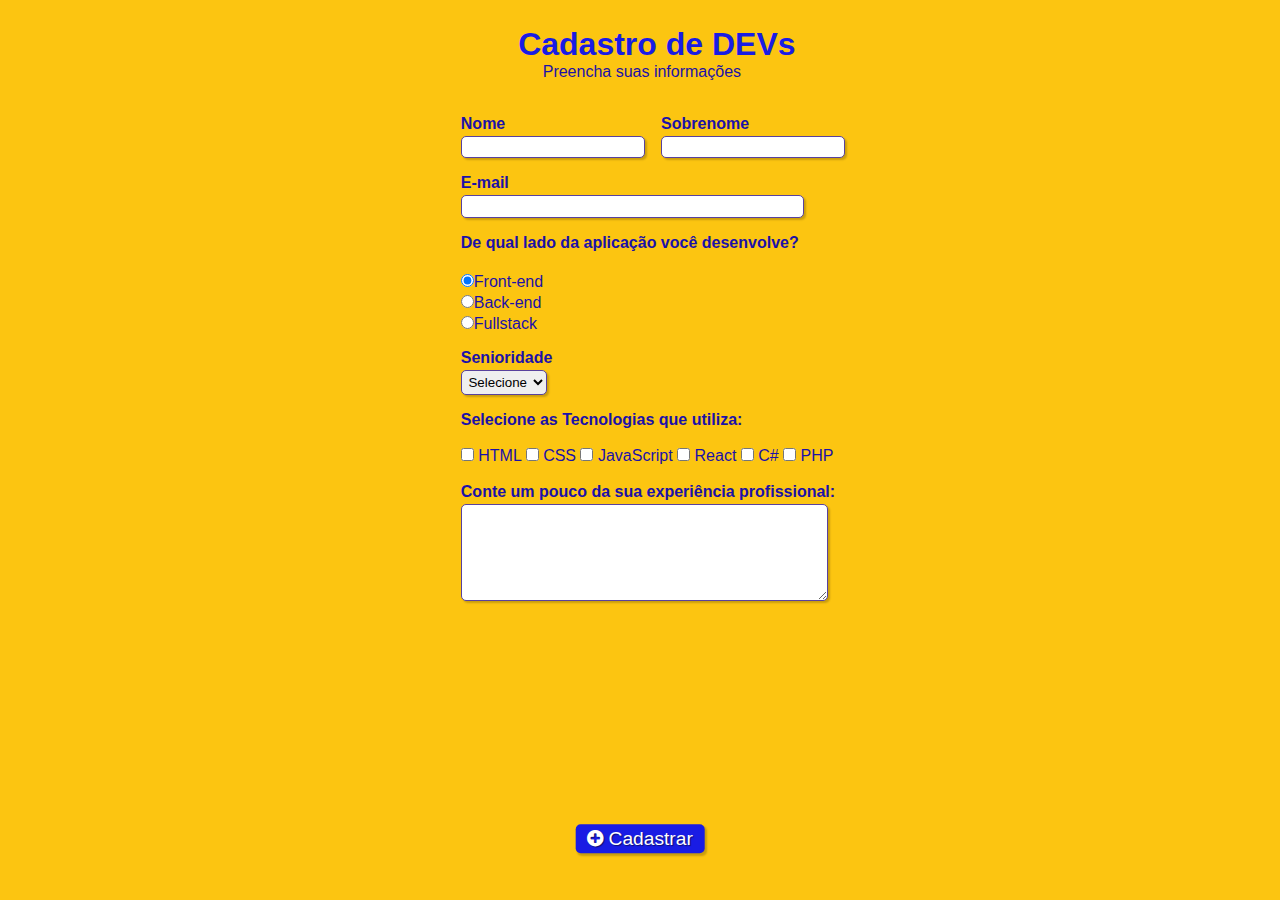
<file: index.html>
<!DOCTYPE html>
<html lang="pt-br">
<head>
    <meta charset="UTF-8">
    <meta name="viewport" content="width=device-width, initial-scale=1.0">
    <link rel="stylesheet" type="text/css" href="style.css" media="screen">
    <link rel="stylesheet" href="font-awesome/css/font-awesome.min.css">

    <title>Cadastro</title>
</head>
<body>

    <div class="campo">
        <h1 id="titulo">Cadastro de DEVs</h1>
        <p id="subtitulo">Preencha suas informações</p>
        <br>
    </div>

    <form>
        <fieldset class="grupo">
            <div class="campo">
                <label for="nome"><strong>Nome</strong></label>
                <input type="text" name="nome" id="nome" required><!--required = obrigatório-->
            </div>
            </div>

            <div class="campo">
                <label for="sobrenome"><strong>Sobrenome</strong></label>
                <input type="text" name="sobrenome" id="sobrenome" required>
            </div>
        </fieldset>

        <div class="campo">
            <label for="email"><strong>E-mail</strong></label>
            <input type="email" name="email" id="email" required> 
        </div>

        <div class="campo">
            <label><strong>De qual lado da aplicação você desenvolve?</strong></label><br>
            
            <label>
                <input type="radio" name="devweb" id="frontend" checked>Front-end </label>
            </label>
            
            <label>
                <input type="radio" name="devweb" id="backend">Back-end </label>
            </label>

            <label>
                <input type="radio" name="devweb" id="fullstack">Fullstack </label>
            </label>
        </div>

        <div class="campo">
            <label for="senioridade"><strong>Senioridade</strong></label>
            
            <select id="senioridade">

                <option selected disabled value="">Selecione</option> <!-- vem selecionado e desabilitado por padrão-->
                <option>Júnior</option>
                <option>Pleno</option>
                <option>Sênior</option>
            </select>
        </div>

        <fieldset class="grupo">
            <div id="check">
                <label><strong>Selecione as Tecnologias que utiliza:</strong></label><br><br>
                
                <input type="checkbox" name="tecnologia1" id="tecnologia1" value="HTML">
                <label for="tecnologia1">HTML</label>

                <input type="checkbox" name="tecnologia2" id="tecnologia2" value="CSS">
                <label for="tecnologia2">CSS</label>

                <input type="checkbox" name="tecnologia3" id="tecnologia3" value="JavaScript">
                <label for="tecnologia3">JavaScript</label>

                <input type="checkbox" name="tecnologia4" id="tecnologia4" value="React">
                <label for="tecnologia4">React</label>
                
                <input type="checkbox" name="tecnologia5" id="tecnologia5" value="C#">
                <label for="tecnologia5">C#</label>

                <input type="checkbox" name="tecnologia6" id="tecnologia6" value="PHP">
                <label for="tecnologia6">PHP</label>

            </div>
        </fieldset>

        <div class="campo">
            <br>
            <label><strong>Conte um pouco da sua experiência profissional:</strong></label>
            <textarea rows="6" style="width: 27em" id="experiencia" name="experiencia"></textarea>
        </div>

        <button class="botao" type="submit"><i class="fa fa-plus-circle" aria-hidden="true"></i> Cadastrar</button> 
        
    </form>
    
</body>
</html>
</file>
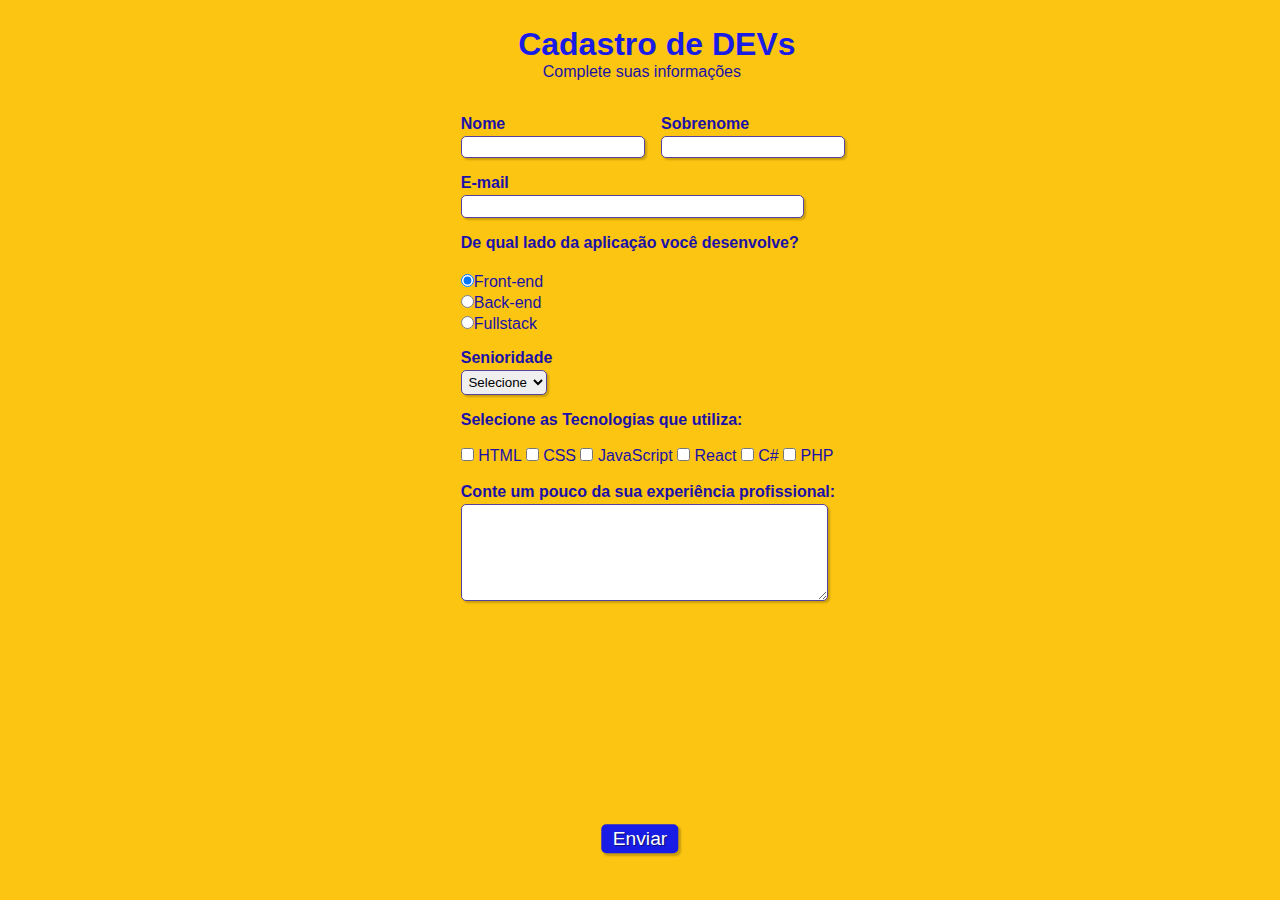
<file: formulario.html>
<!DOCTYPE html>
<html lang="pt-br">
<head>
    <meta charset="UTF-8">
    <meta name="viewport" content="width=device-width, initial-scale=1.0">
    <link rel="stylesheet" type="text/css" href="style.css" media="screen">
    <title>Cadastro</title>
</head>
<body>

    <div class="campo">
        <h1 id="titulo">Cadastro de DEVs</h1>
        <p id="subtitulo">Complete suas informações</p>
        <br>
    </div>

    <form>
        <fieldset class="grupo">
            <div class="campo">
                <label for="nome"><strong>Nome</strong></label>
                <input type="text" name="nome" id="nome" required><!--required = obrigatório-->
            </div>
            </div>

            <div class="campo">
                <label for="sobrenome"><strong>Sobrenome</strong></label>
                <input type="text" name="sobrenome" id="sobrenome" required>
            </div>
        </fieldset>

        <div class="campo">
            <label for="email"><strong>E-mail</strong></label>
            <input type="email" name="email" id="email" required> 
        </div>

        <div class="campo">
            <label><strong>De qual lado da aplicação você desenvolve?</strong></label><br>
            
            <label>
                <input type="radio" name="devweb" id="frontend" checked>Front-end </label>
            </label>
            
            <label>
                <input type="radio" name="devweb" id="backend">Back-end </label>
            </label>

            <label>
                <input type="radio" name="devweb" id="fullstack">Fullstack </label>
            </label>
        </div>

        <div class="campo">
            <label for="senioridade"><strong>Senioridade</strong></label>
            
            <select id="senioridade">

                <option selected disabled value="">Selecione</option> <!-- vem selecionado e desabilitado por padrão-->
                <option>Júnior</option>
                <option>Pleno</option>
                <option>Sênior</option>
            </select>
        </div>

        <fieldset class="grupo">
            <div id="check">
                <label><strong>Selecione as Tecnologias que utiliza:</strong></label><br><br>
                
                <input type="checkbox" name="tecnologia1" id="tecnologia1" value="HTML">
                <label for="tecnologia1">HTML</label>

                <input type="checkbox" name="tecnologia2" id="tecnologia2" value="CSS">
                <label for="tecnologia2">CSS</label>

                <input type="checkbox" name="tecnologia3" id="tecnologia3" value="JavaScript">
                <label for="tecnologia3">JavaScript</label>

                <input type="checkbox" name="tecnologia4" id="tecnologia4" value="React">
                <label for="tecnologia4">React</label>
                
                <input type="checkbox" name="tecnologia5" id="tecnologia5" value="C#">
                <label for="tecnologia5">C#</label>

                <input type="checkbox" name="tecnologia6" id="tecnologia6" value="PHP">
                <label for="tecnologia6">PHP</label>

            </div>
        </fieldset>

        <div class="campo">
            <br>
            <label><strong>Conte um pouco da sua experiência profissional:</strong></label>
            <textarea rows="6" style="width: 27em" id="experiencia" name="experiencia"></textarea>
        </div>

        <button class="botao" type="submit">Enviar</button>
        
    </form>
    
</body>
</html>
</file>
<file: style.css>
/* O Asterísco (*) seleciona todos os elementos da página HTML */
* {
    margin: 0;
    padding: 0;

}

#titulo {
    font-family: sans-serif;
    color: #191ce4;
    margin-left: 7%;
}

#subtitulo {
    font-family: sans-serif;
    color: #1b11a8;
    margin-left: 10%;
    
}

fieldset {
    border: 0;
}

body {
    background-color: #fcc511;
    font-family: sans-serif;
    font-size: 1em;
    color: #1b11a8;
    margin-left: 36%;
    margin-top: 2%;
    justify-content: center;
}

input, select, textarea, button  {
    border-radius: 5px;
}

.campo{
    margin-bottom: 1em;
}

.campo label {
    margin-bottom: 0.2em;
    color: #1b11a8;
    display: block;
}

fieldset.grupo .campo {
    float: left;
    margin-right: 1em;
}

.campo input[type="text"], .campo input[type="email"], .campo select, .campo textarea {
    padding: 0.2em;
    border: 1px solid #59429d ;
    box-shadow: 2px 2px 2px rgba(0, 0, 0, 0.2);
    display: block;
}

.campo input[type="email"]{
    width: 41%;
}

.campo select option {
    padding-right: 1em;
}

.campo input:focus, .campo select:focus, .campo textarea:focus {
    background: #dadada;
}

.botao {
    font-size: 1.2em;
    background: #191ce4;
    border: 0;
    margin-top: 1.5em;
    margin-bottom: 1em;
    color: #ffffff;
    padding: 0.2em 0.6em;
    box-shadow: 2px 2px 2px rgba(0, 0, 0, 0.2); /*sombra da caixa*/
    text-shadow: 1px 1px 1px rgba(0, 0, 0, 0.5); /*sombra do texto*/
    position: absolute;
    top: 90%;
    left: 50%;
    margin-right: -50%;
    transform: translate(-50%, -50%);
}

.botao:hover{
    background: #ffffff;
    color:#191ce4;
    box-shadow: inset 2px 2px 2px rgba(0, 0, 0, 0.2) ;
    text-shadow: none; /*sem sombra no texto*/
    font-weight: bold; /*fonte em negrito*/
} 

.botao, select{
    cursor: pointer;
}

#check {
    display: inline-block; /*todos os checkbox na mesma linha*/
}
</file>
